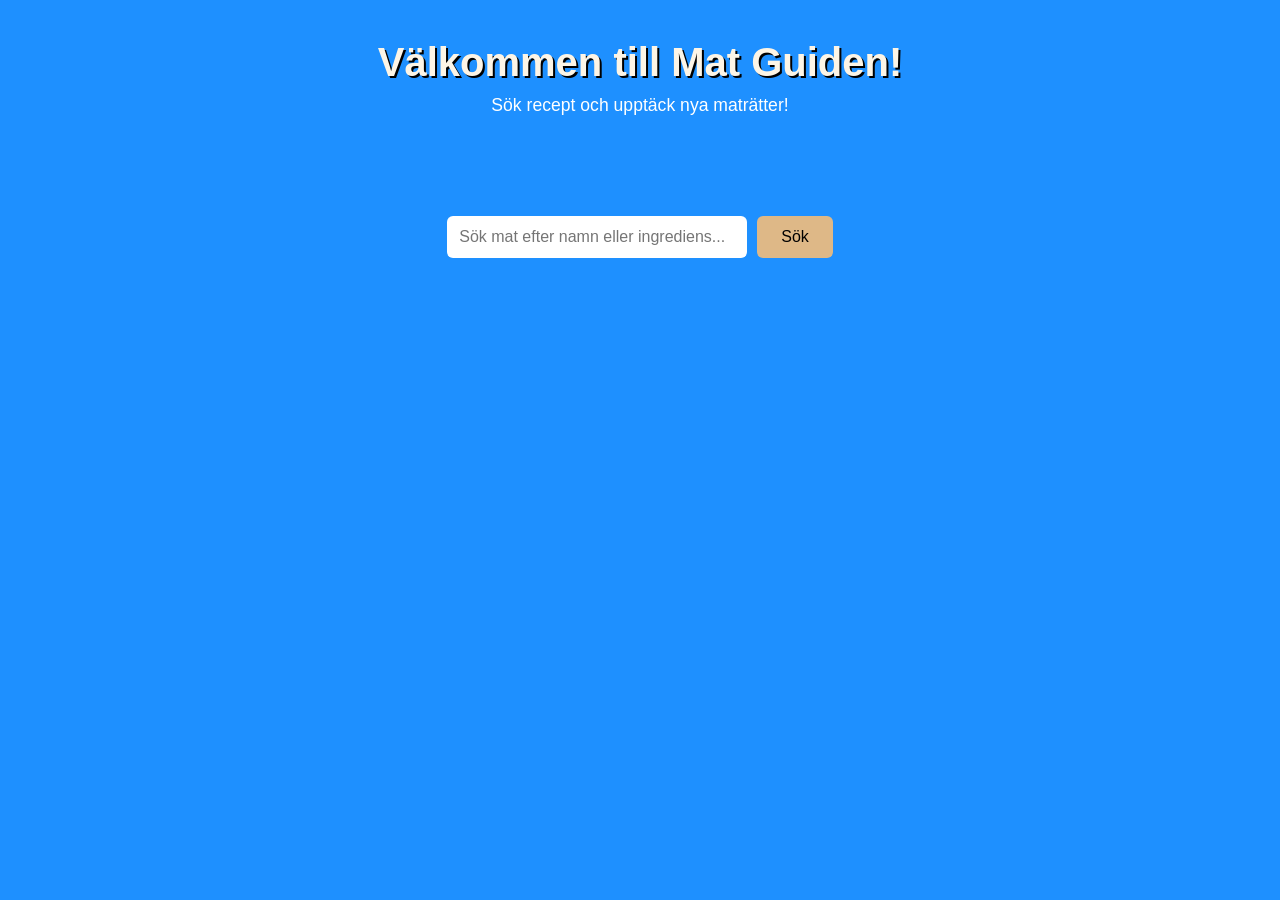
<file: js/index.html>
<!DOCTYPE html>
<html lang="sv">
<head>
  <meta charset="UTF-8">
  <meta name="viewport" content="width=device-width, initial-scale=1.0">
  <title>Mat Guiden</title>
  <link rel="stylesheet" href="styles.css">
</head>
<body>
<header>
  <h1>Välkommen till Mat Guiden!</h1>
  <p>Sök recept och upptäck nya maträtter!</p>
</header>

<main>
  <section class="search-section">
    <input type="text" id="searchInput" placeholder="Sök mat efter namn eller ingrediens...">
    <button id="searchBtn">Sök</button>
  </section>

  <section id="results" class="results-grid"></section>

  <section id="mealDetails" class="meal-details hidden"></section>
</main>

<script src="script.js"></script>
</body>
</html>
</file>
<file: js/styles.css>
* {
  box-sizing: border-box;
  margin: 0;
  padding: 0;
  font-family: 'Segoe UI', sans-serif;
}

body {
  background-color: dodgerblue;
  color: white;
  min-height: 100vh;
  display: flex;
  flex-direction: column;
  align-items: center;
}

header {
  text-align: center;
  margin-top: 40px;
}

header h1 {
  font-size: 2.5rem;
  color: oldlace;
  text-shadow: 2px 2px black;
}

header p {
  font-size: 1.1rem;
  margin-top: 10px;
}

.search-section {
  display: flex;
  justify-content: center;
  align-items: center;
  margin: 100px auto 40px auto;
  gap: 10px;
}

.search-section input {
  padding: 12px;
  font-size: 1rem;
  width: 300px;
  border-radius: 6px;
  border: none;
  outline: none;
}

.search-section button {
  padding: 12px 24px;
  font-size: 1rem;
  cursor: pointer;
  background-color: burlywood;
  border: none;
  border-radius: 6px;
  transition: 0.3s;
}

.search-section button:hover {
  background-color: grey;
}

.results-grid {
  display: grid;
  grid-template-columns: repeat(auto-fit, minmax(220px, 1fr));
  gap: 20px;
  width: 90%;
  max-width: 1000px;
}

.meal-card {
  background-color: white;
  color: black;
  border-radius: 12px;
  overflow: hidden;
  cursor: pointer;
  transition: transform 0.2s, box-shadow 0.2s;
}

.meal-card:hover {
  transform: scale(1.05);
  box-shadow: 0 10px 20px rgba(0,0,0,0.3);
}

.meal-card img {
  width: 100%;
  height: 180px;
  object-fit: cover;
}

.meal-card h3 {
  padding: 10px;
  text-align: center;
}

.meal-details {
  background-color: whitesmoke;
  color: black;
  padding: 20px;
  border-radius: 12px;
  margin-top: 30px;
  max-width: 700px;
}

.meal-details img {
  width: 100%;
  max-width: 400px;
  display: block;
  margin: 0 auto 20px auto;
}

.meal-details h2 {
  text-align: center;
  margin-bottom: 20px;
}

.meal-details ul {
  list-style-type: disc;
  margin-left: 20px;
}

.hidden {
  display: none;
}
</file>
